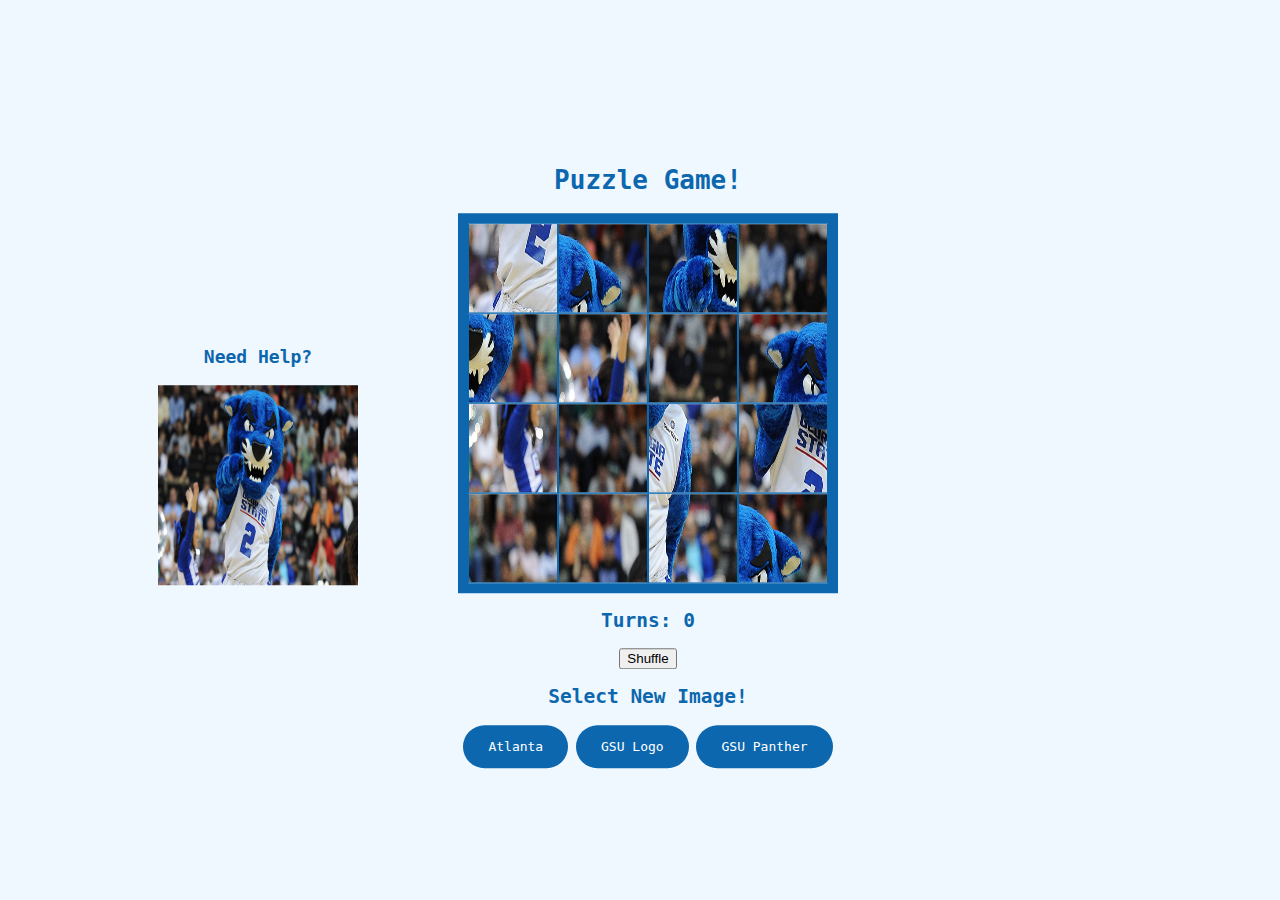
<file: index.html>
<!DOCTYPE html>
<html>
    <head>
        <meta charset="UTF-8">
        <meta name="viewport" content="width=device-width, initial-scale=1.0">
        <title>Slide Puzzle</title>
        <link rel="stylesheet" href="style.css">
        <script src="index.js"></script>
    </head>

    <body>
        <h1> Puzzle Game! </h1>
        <div id="board">
        </div>
        <h2>Turns: <span id="turns">0</span></h2>
        <button>Shuffle</button>
        <h2> Select New Image!</h2>
        <a href="page2/index.html">Atlanta</a>
        <a href="page3/index.html">GSU Logo</a>
        <a href="page4/index.html">GSU Panther</a>
        

        <div class="hint">
            <p> Need Help?</p>
            <img src="puzzle.jpg" alt="hint">
        </div>
    </body>
</html>
</file>
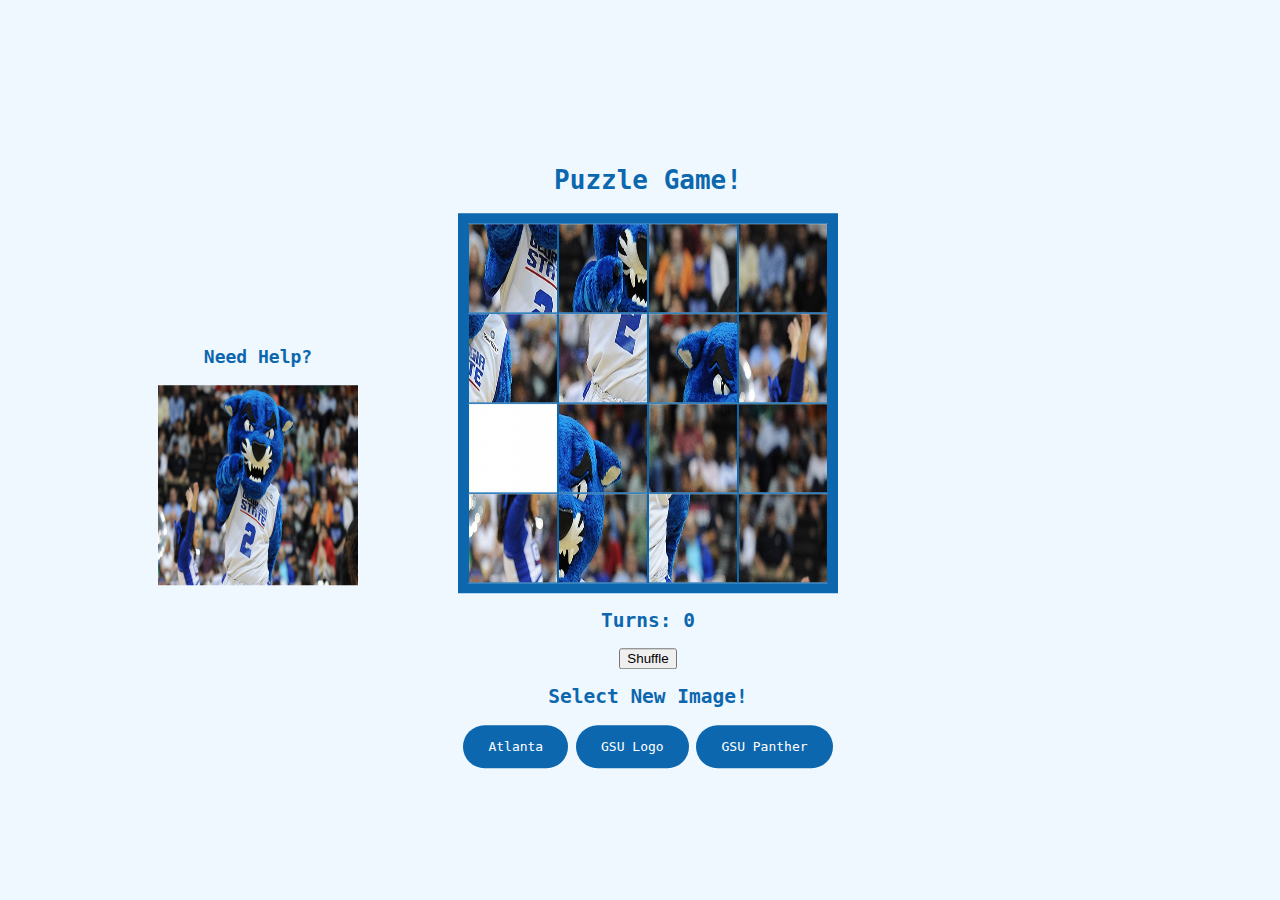
<file: page1/index.html>
<!DOCTYPE html>
<html>
    <head>
        <meta charset="UTF-8">
        <meta name="viewport" content="width=device-width, initial-scale=1.0">
        <title>Slide Puzzle</title>
        <link rel="stylesheet" href="style.css">
        <script src="index.js"></script>
    </head>

    <body>
        <h1> Puzzle Game! </h1>
        <div id="board">
        </div>
        <h2>Turns: <span id="turns">0</span></h2>
        <button onclick="window.location.reload();"> Shuffle </button>
        <h2> Select New Image!</h2>
        <a href="../page2/index.html">Atlanta</a>
        <a href="../page3/index.html">GSU Logo</a>
        <a href="../page4/index.html">GSU Panther</a>
        

        <div class="hint">
            <p> Need Help?</p>
            <img src="puzzle.jpg" alt="hint">
        </div>
    </body>
</html>

<!-- Extra Features Implemented: 

    Multiple backgrounds (Want to be Graded on this)

    Total number of moves/turns
    
-->
</file>
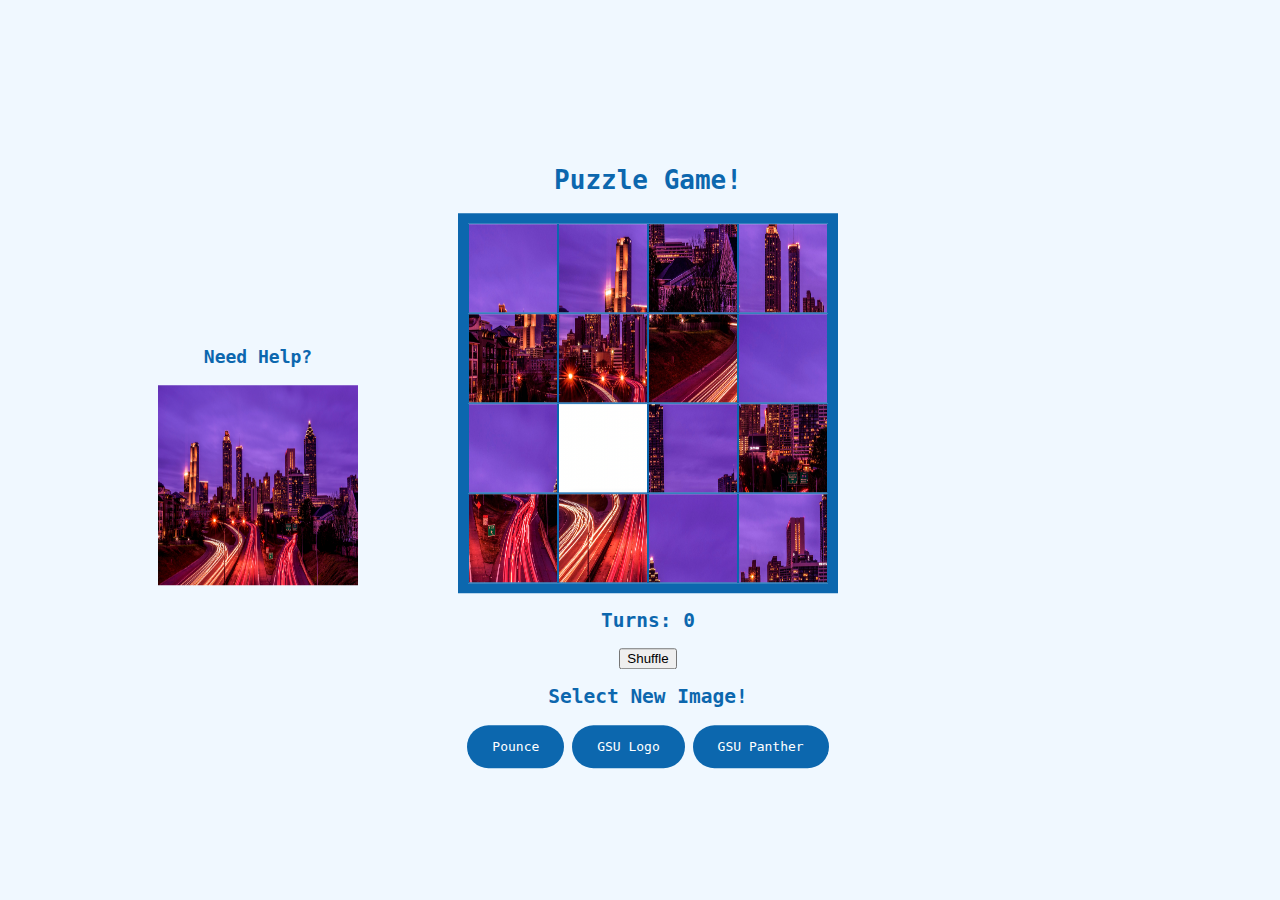
<file: page2/index.html>
<!DOCTYPE html>
<html>
    <head>
        <meta charset="UTF-8">
        <meta name="viewport" content="width=device-width, initial-scale=1.0">
        <title>Slide Puzzle</title>
        <link rel="stylesheet" href="../page1/style.css">
        <script src="../page1/index.js"></script>
    </head>

    <body>
        <h1> Puzzle Game! </h1>
        <div id="board">
        </div>
        <h2>Turns: <span id="turns">0</span></h2>
        <button onclick="window.location.reload();"> Shuffle </button>
        <h2> Select New Image!</h2>
        <a href="../page1/index.html">Pounce</a>
        <a href="../page3/index.html">GSU Logo</a>
        <a href="../page4/index.html">GSU Panther</a>
        


        <div class="hint">
             <p> Need Help?</p>
             <img src="puzzle.jpg" alt="hint">
        </div>
    </body>
</html>

<!-- Extra Features Implemented: 

    Multiple backgrounds (Want to be Graded on this)

    Total number of moves/turns
    
-->
</file>
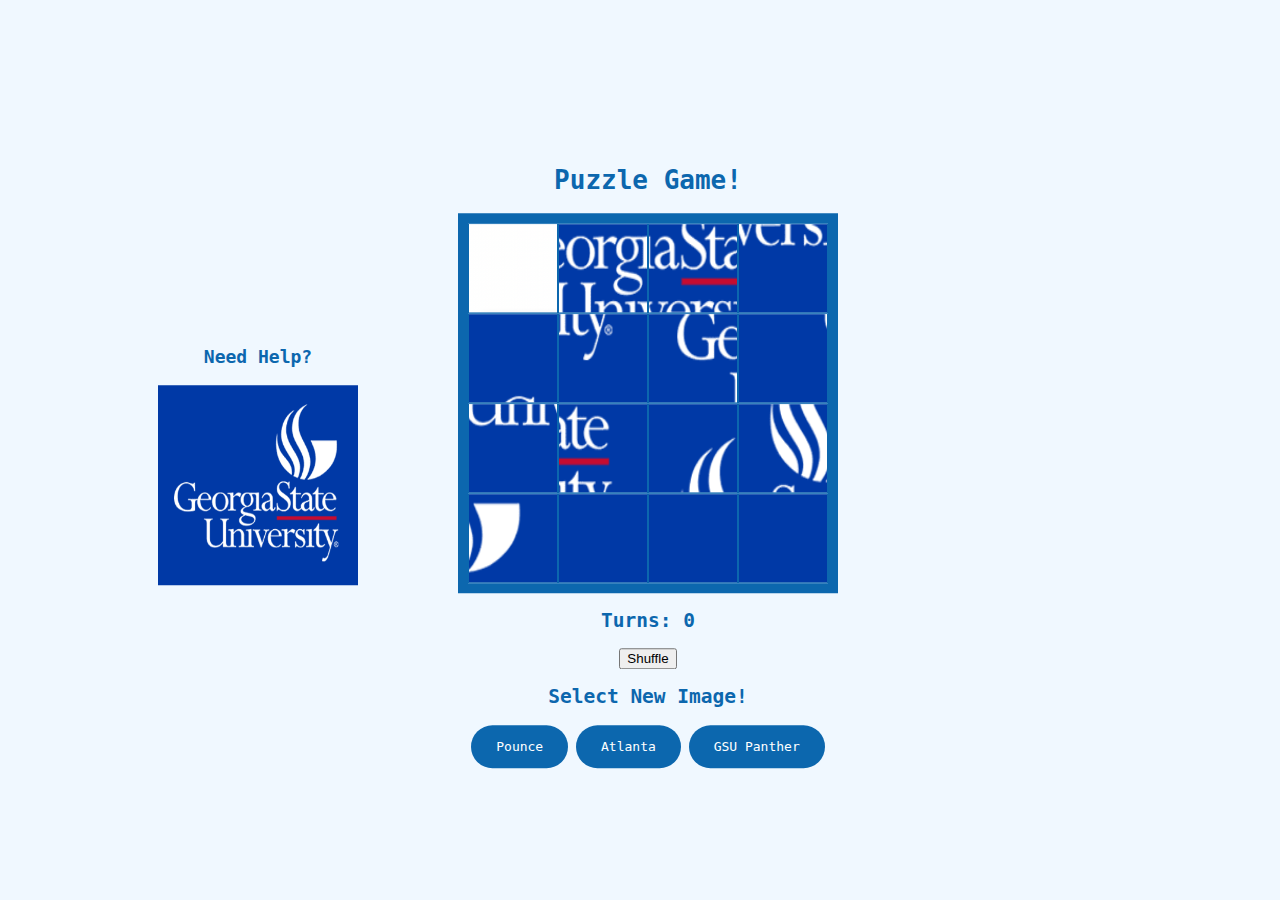
<file: page3/index.html>
<!DOCTYPE html>
<html>
    <head>
        <meta charset="UTF-8">
        <meta name="viewport" content="width=device-width, initial-scale=1.0">
        <title>Slide Puzzle</title>
        <link rel="stylesheet" href="../page1/style.css">
        <script src="index.js"></script>
    </head>

    <body>
        <h1> Puzzle Game! </h1>
        <div id="board">
        </div>
        <h2>Turns: <span id="turns">0</span></h2>
        <button onclick="window.location.reload();"> Shuffle </button>
        <h2> Select New Image!</h2>
        <a href="../page1/index.html">Pounce</a>
        <a href="../page2/index.html">Atlanta</a>
        <a href="../page4/index.html">GSU Panther</a>
        

            <div class="hint">
                <p> Need Help?</p>
                <img src="puzzle.jpg" alt="hint">
            </div>
    </body>
</html>

<!-- Extra Features Implemented: 

    Multiple backgrounds (Want to be Graded on this)

    Total number of moves/turns
    
-->
</file>
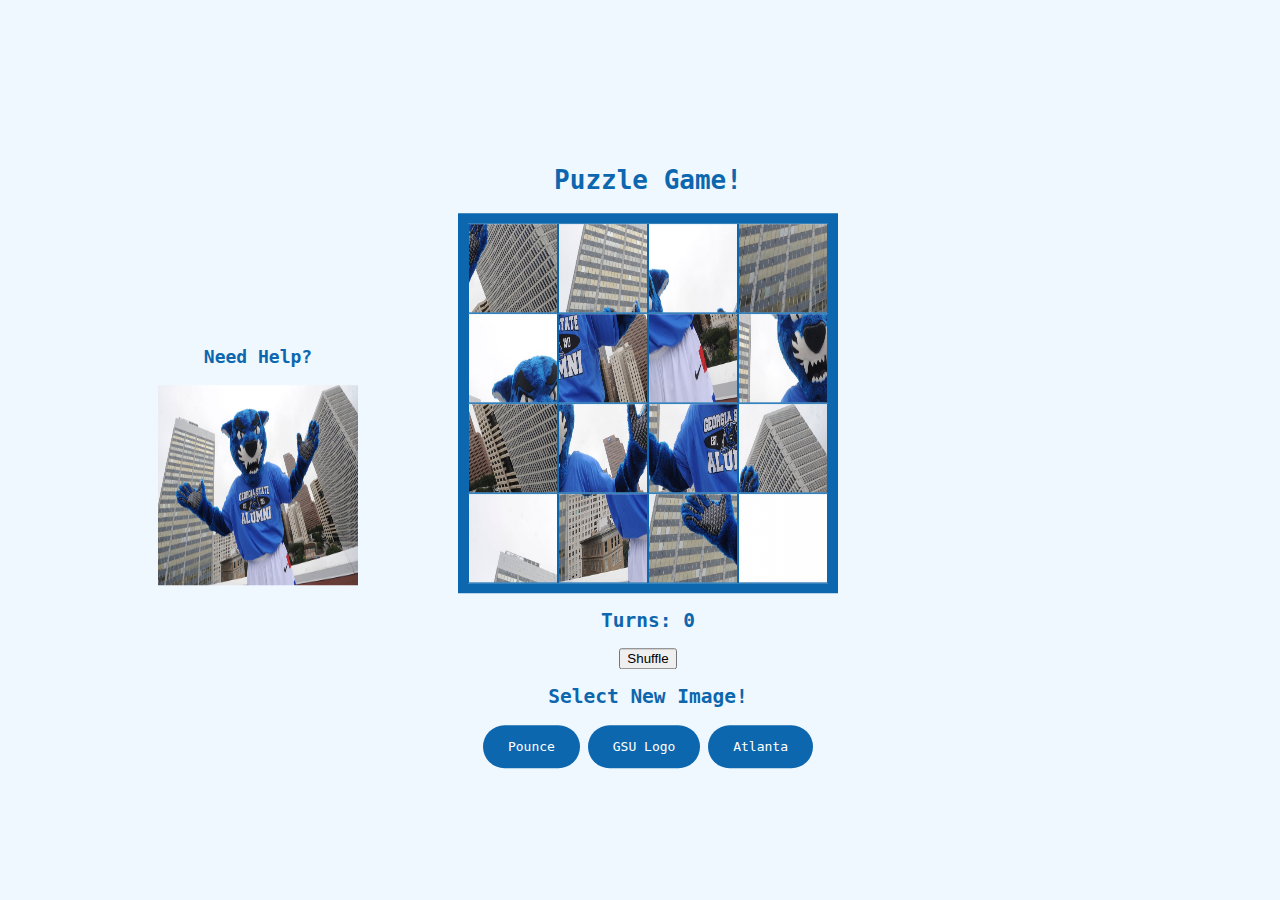
<file: page4/index.html>
<!DOCTYPE html>
<html>
    <head>
        <meta charset="UTF-8">
        <meta name="viewport" content="width=device-width, initial-scale=1.0">
        <title>Slide Puzzle</title>
        <link rel="stylesheet" href="../page1/style.css">
        <script src="../page1/index.js"></script>
    </head>

    <body>
        <h1> Puzzle Game! </h1>
        <div id="board">
        </div>
        <h2>Turns: <span id="turns">0</span></h2>
        <button onclick="window.location.reload();"> Shuffle </button>
        <h2> Select New Image!</h2>
        <a href="../page1/index.html">Pounce</a>
        <a href="../page3/index.html">GSU Logo</a>
        <a href="../page2/index.html">Atlanta</a>
        

            <div class="hint">
                <p> Need Help?</p>
                <img src="puzzle.jpg" alt="hint">
            </div>
    </body>
</html>

<!-- Extra Features Implemented: 

    Multiple backgrounds (Want to be Graded on this)

    Total number of moves/turns
    
-->
</file>
<file: style.css>
body{
    font-family: monospace;
    text-align: center;
    color: #0c67ae;
    background-color: aliceblue;
    position: absolute;
    top: 50%;
    left: 50%;
    transform: translate(-50%, -50%);
}

#board{
    width: 360px;
    height: 360px;
    background-color: aliceblue;
    border: 10px solid #0c67ae;
    margin: 0 auto;
    display: flex;
    flex-wrap: wrap;
}

#board img{
    width: 88px;
    height: 88px;
    border: 1px solid #0c67ae;
}

.footer{
    margin-top: 10px;
    display: flex;
    justify-content: space-between;
    font-size: 20px;
}

.footer button{
    border: none;
    font-size: 20px;
    font-weight: bold;
    border-radius: 5px;
    box-shadow: 0 1px 4px #0c67ae;
    padding: 5px;
    width: 80px
}

.footer span{
    flex: 1;
    text-align: center;
    font-weight: bold;
    margin: auto 0;
}

a:link, a:visited {
    background-color: #0c67ae;
    color: white;
    padding: 14px 25px;
    text-align: center;
    text-decoration: none;
    display: inline-block;
    border-radius: 25px;
  }
  
  a:hover, a:active {
    background-color: #0c67ae;
  }

  .hint{
    position: absolute;
    top: 180px;
    left: -300px;
    font-size: 18px;
    font-weight: bold;
  }

  .hint img{
      width: 200px;
      height: 200px;

  }
</file>
<file: page1/style.css>
body{
    font-family: monospace;
    text-align: center;
    color: #0c67ae;
    background-color: aliceblue;
    position: absolute;
    top: 50%;
    left: 50%;
    transform: translate(-50%, -50%);
}

#board{
    width: 360px;
    height: 360px;
    background-color: aliceblue;
    border: 10px solid #0c67ae;
    margin: 0 auto;
    display: flex;
    flex-wrap: wrap;
}

#board img{
    width: 88px;
    height: 88px;
    border: 1px solid #0c67ae;
}

.footer{
    margin-top: 10px;
    display: flex;
    justify-content: space-between;
    font-size: 20px;
}

.footer button{
    border: none;
    font-size: 20px;
    font-weight: bold;
    border-radius: 5px;
    box-shadow: 0 1px 4px #0c67ae;
    padding: 5px;
    width: 80px
}

.footer span{
    flex: 1;
    text-align: center;
    font-weight: bold;
    margin: auto 0;
}

a:link, a:visited {
    background-color: #0c67ae;
    color: white;
    padding: 14px 25px;
    text-align: center;
    text-decoration: none;
    display: inline-block;
    border-radius: 25px;
  }
  
  a:hover, a:active {
    background-color: #0c67ae;
  }

  .hint{
    position: absolute;
    top: 180px;
    left: -300px;
    font-size: 18px;
    font-weight: bold;
  }

  .hint img{
      width: 200px;
      height: 200px;

  }
</file>
